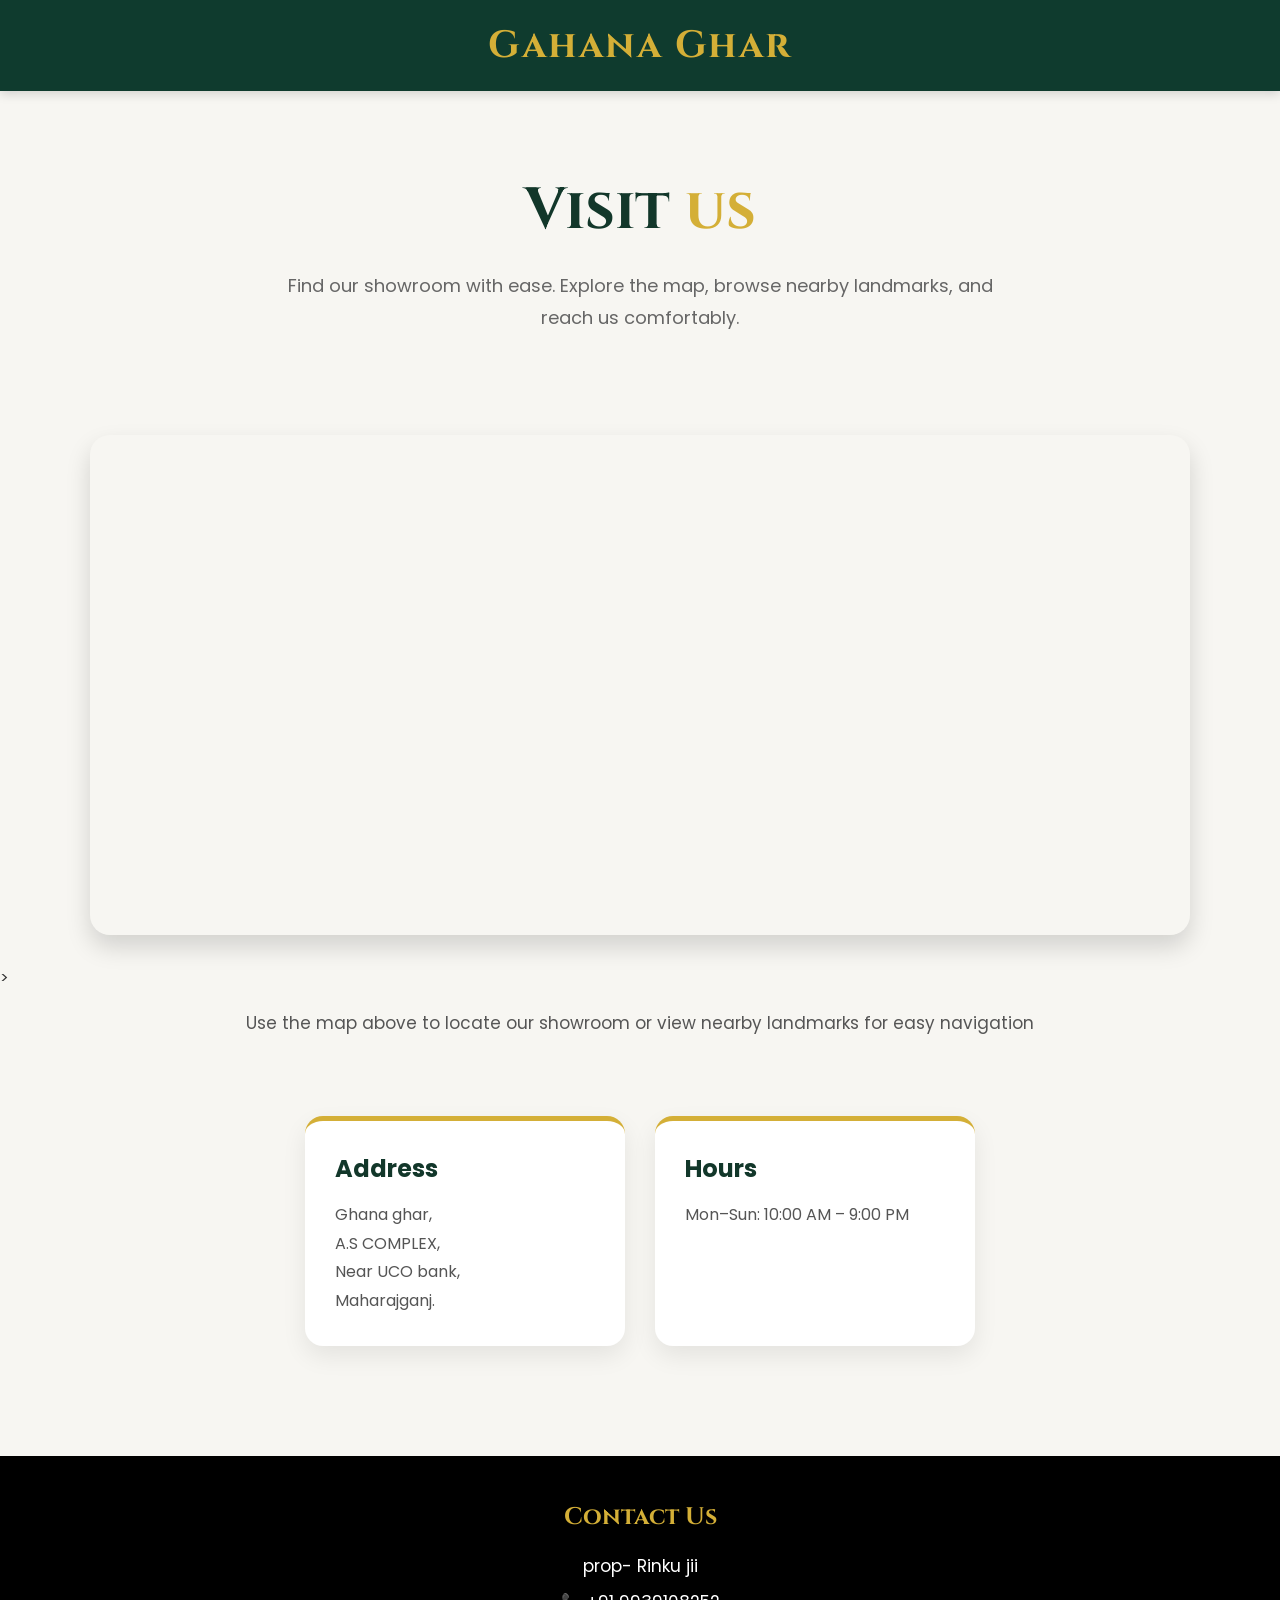
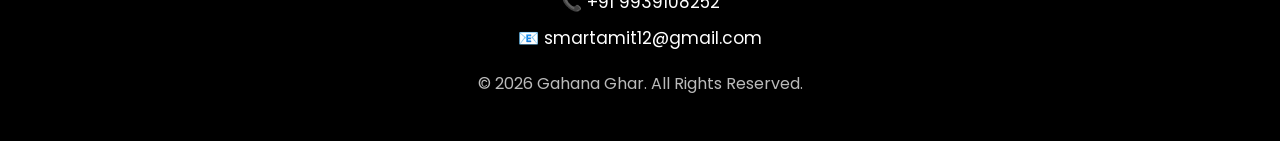
<file: visit.html>
<!DOCTYPE html>
<html lang="en">
<head>
    <meta charset="UTF-8">
    <meta name="viewport" content="width=device-width, initial-scale=1.0">
    <title>Ghana GHAR - JAMUI</title>
<style>
    /* ===========================
   GAHANA GHAR - VISIT US PAGE
=========================== */

@import url('https://fonts.googleapis.com/css2?family=Cinzel:wght@500;700&family=Poppins:wght@300;400;500;600&display=swap');

*{
    margin:0;
    padding:0;
    box-sizing:border-box;
}

body{
    font-family:'Poppins',sans-serif;
    background:#f7f6f2;
    color:#333;
}

/* Header */

header{
    background:#0f3b2e;
    display:flex;
    justify-content:center;
    align-items:center;
    padding:20px;
    box-shadow:0 3px 10px rgba(0,0,0,.15);
}

header h1{
    color:#d4af37;
    font-family:'Cinzel',serif;
    font-size:38px;
    letter-spacing:2px;
}

/* Hero */

main > div:first-child{
    text-align:center;
    padding:80px 20px 50px;
}

main > div:first-child h1{
    font-size:58px;
    color:#12372A;
    font-family:'Cinzel',serif;
}

main > div:first-child span{
    color:#d4af37;
}

main > div:first-child p{
    max-width:750px;
    margin:20px auto;
    color:#666;
    font-size:18px;
    line-height:1.8;
}

/* Map */

iframe{
    display:block;
    width:90%;
    max-width:1100px;
    height:500px;
    margin:30px auto;
    border:none;
    border-radius:20px;
    box-shadow:0 12px 25px rgba(0,0,0,.15);
}

/* Map Text */

main > div:nth-child(2) p{
    text-align:center;
    margin:20px;
    color:#555;
    font-size:17px;
}

/* Information */

main > div:last-child{
    display:flex;
    justify-content:center;
    gap:30px;
    flex-wrap:wrap;
    padding:60px 8%;
}

main > div:last-child > div{
    background:#ffffff;
    width:320px;
    padding:30px;
    border-radius:18px;
    border-top:5px solid #d4af37;
    box-shadow:0 10px 25px rgba(0,0,0,.08);
    transition:.3s;
}

main > div:last-child > div:hover{
    transform:translateY(-8px);
}

h3,h4{
    color:#12372A;
    margin-bottom:15px;
    font-size:24px;
}

main > div:last-child p{
    line-height:1.8;
    color:#555;
}

/* Footer */

footer{
    background:#000;
    color:white;
    text-align:center;
    padding:45px 20px;
    margin-top:50px;
}

footer h2{
    color:#d4af37;
    margin-bottom:20px;
    font-family:'Cinzel',serif;
}

footer ul{
    list-style:none;
    margin-bottom:20px;
}

footer li{
    margin:10px 0;
    font-size:17px;
}

footer p{
    color:#bbb;
}

/* Responsive */

@media(max-width:768px){

main > div:first-child h1{
    font-size:40px;
}

iframe{
    height:320px;
}

main > div:last-child{
    padding:40px 20px;
}

main > div:last-child > div{
    width:100%;
}

}
</style>
</head>
<body>
    <HEADER>
        <H1>Gahana Ghar</H1>
        </HEADER>

        <main>
          <div>
              <h1>Visit <span>us</span></h1>
              <p>
                 Find our showroom with ease. Explore the map, browse nearby landmarks, and reach us comfortably.
              </p>
          </div>
          
          <div>
            <div>
<iframe src="https://www.google.com/maps/embed?pb=!1m14!1m8!1m3!1d14472.62552822236!2d86.206756!3d24.926742!3m2!1i1024!2i768!4f13.1!3m3!1m2!1s0x39f22b96bbd494d9%3A0x54f01fc4bf9a2676!2sGahana%20Ghar!5e0!3m2!1sen!2sin!4v1784707097265!5m2!1sen!2sin" width="600" height="450" style="border:0;" allowfullscreen="" loading="lazy" referrerpolicy="strict-origin-when-cross-origin"></iframe>></iframe>

            </div>
            <p>Use the map above to locate our showroom or view nearby landmarks for easy navigation</p>
          </div>
          <div>
<div>
   <div>
     <h3>Address</h3>
    <p>
        Ghana ghar,
        <br>
        A.S COMPLEX,
        <br>
        Near UCO bank, 
        <br>
        Maharajganj.
    </p>
   </div>
</div>
<div> 
    <h4>Hours</h4>
    <p>
        Mon–Sun: 10:00 AM – 9:00 PM
    </p>
</div>
</div>
</main>
   <footer>

        <h2>Contact Us</h2>

        <ul>
             <li>prop- Rinku jii</li>
            <li>📞 +91 9939108252</li>

            <li>📧 smartamit12@gmail.com</li>

        </ul>

        <p>&copy; 2026 Gahana Ghar. All Rights Reserved.</p>

    </footer>
    
</body>
</html>
</file>
